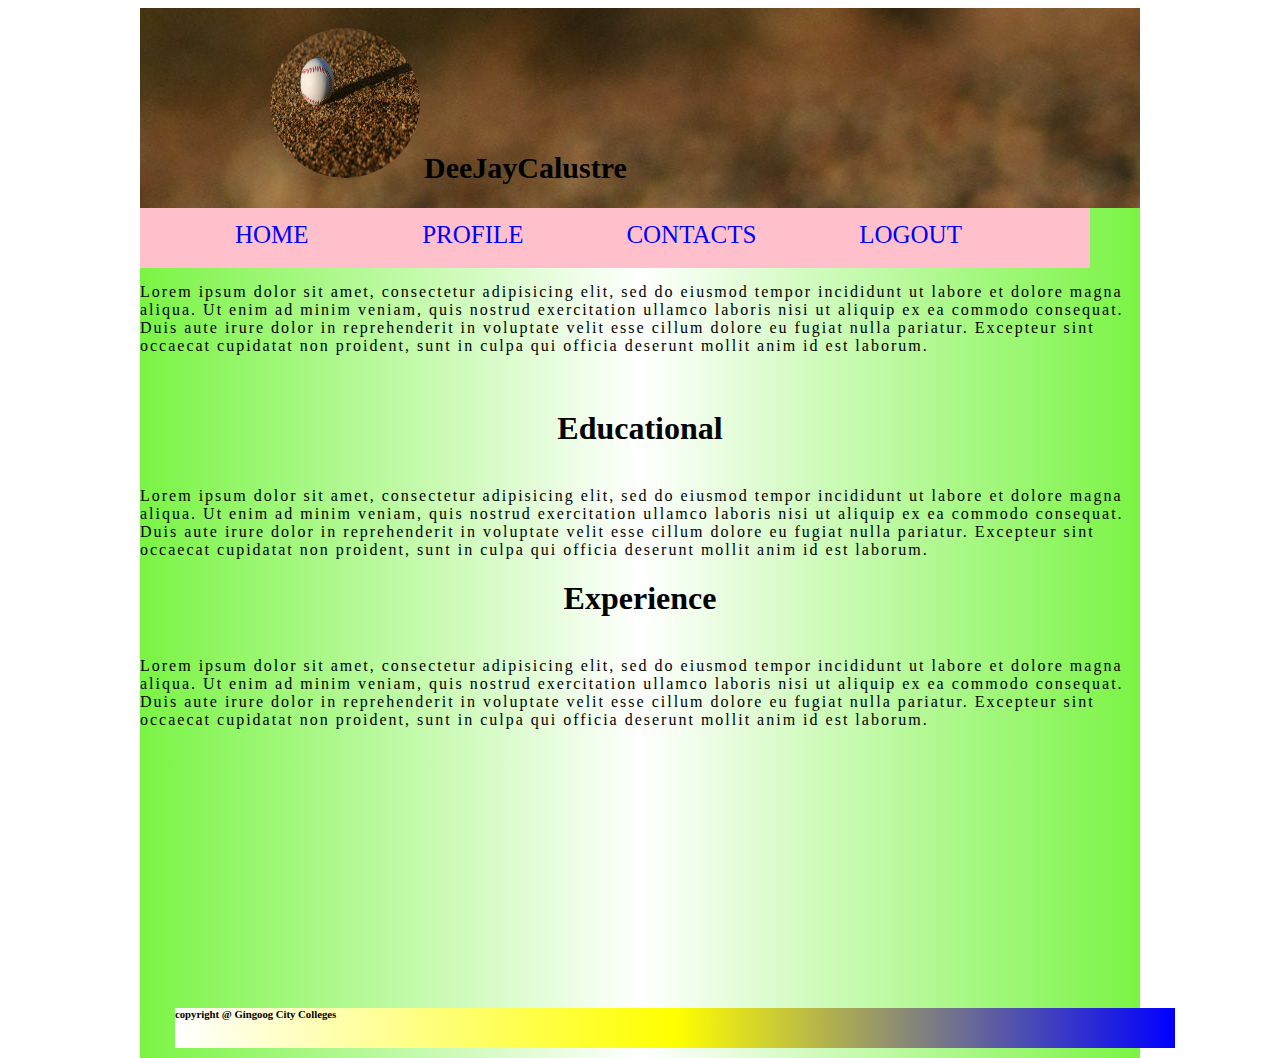
<file: index.html>
<!DOCTYPE html>
<html>
<head>
	<title>My Website</title>
	<link rel="stylesheet" type="text/css" href="assets/css/style.css">
</head>
<body>
<div id="container">
	<div id="header" style="background-image: url(./assets/img/b1.jpg)">
		<img src="assets/img/b1.jpg"> <strong>DeeJayCalustre</strong><br>
		<h1>Background</h1>
		<hr> 
		<p>Lorem ipsum dolor sit amet, consectetur adipisicing elit, sed do eiusmod
		tempor incididunt ut labore et dolore magna aliqua. Ut enim ad minim veniam,
		quis nostrud exercitation ullamco laboris nisi ut aliquip ex ea commodo
		consequat. Duis aute irure dolor in reprehenderit in voluptate velit esse
		cillum dolore eu fugiat nulla pariatur. Excepteur sint occaecat cupidatat non
		proident, sunt in culpa qui officia deserunt mollit anim id est laborum.</p>
		<br>
		<h1 >Educational</h1>
		<hr>
		 <p>Lorem ipsum dolor sit amet, consectetur adipisicing elit, sed do eiusmod
		tempor incididunt ut labore et dolore magna aliqua. Ut enim ad minim veniam,
		quis nostrud exercitation ullamco laboris nisi ut aliquip ex ea commodo
		consequat. Duis aute irure dolor in reprehenderit in voluptate velit esse
		cillum dolore eu fugiat nulla pariatur. Excepteur sint occaecat cupidatat non
		proident, sunt in culpa qui officia deserunt mollit anim id est laborum.</p>
		<h1>Experience</h1>
		<hr>
		<p>Lorem ipsum dolor sit amet, consectetur adipisicing elit, sed do eiusmod
		tempor incididunt ut labore et dolore magna aliqua. Ut enim ad minim veniam,
		quis nostrud exercitation ullamco laboris nisi ut aliquip ex ea commodo
		consequat. Duis aute irure dolor in reprehenderit in voluptate velit esse
		cillum dolore eu fugiat nulla pariatur. Excepteur sint occaecat cupidatat non
		proident, sunt in culpa qui officia deserunt mollit anim id est laborum.</p>
		
							
	</div>
<div id="nav">
	<pre><a href="index.html">HOME</a>	<a href="profile.html">PROFILE</a> <a href="contacts.html">CONTACTS</a> <a href="log.html">LOGOUT</a></pre>
</div>
<div id="content">
	 
</div>









</div>
<div id="footer">
	<h6>copyright @ Gingoog City Colleges</h6>
	
</div>
</body>
</html>
</file>
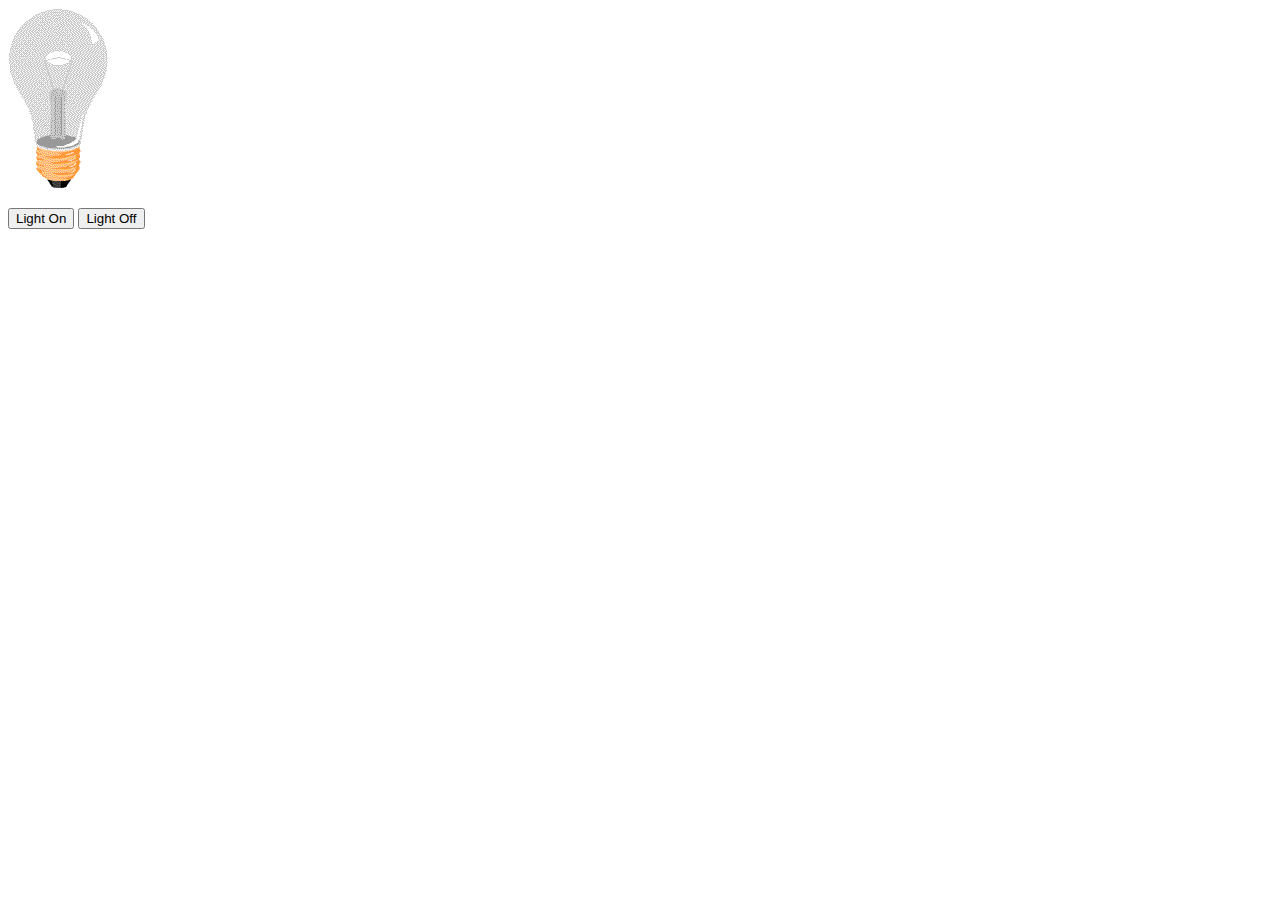
<file: Bulb.html>
<!DOCTYPE html>
<html lang="en">
<head>
    <meta charset="UTF-8">
    <meta name="viewport" content="width=device-width, initial-scale=1.0">
    <meta http-equiv="X-UA-Compatible" content="ie=edge">
    <title>Document</title>
</head>
<body>
    
<img id="myImage" src="img/off.gif" width="100" height="180">

<p>
<button type="button" onclick="light(1)">Light On</button>
<button type="button" onclick="light(0)">Light Off</button>
</p>
<script src="scripts.js"> </script>
</body>
</html>
</file>
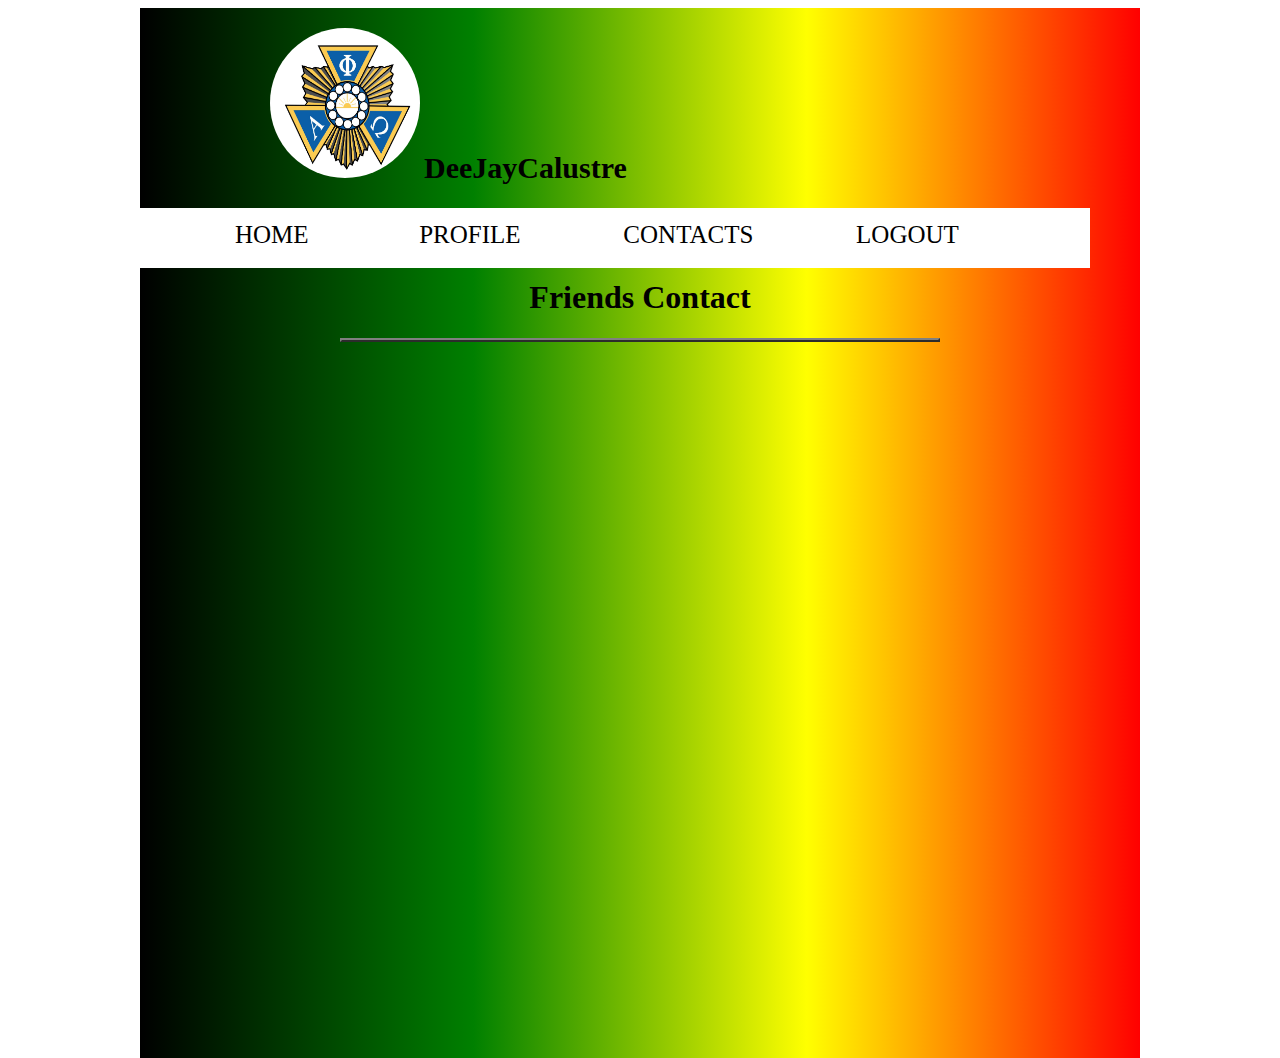
<file: contacts.html>
<!DOCTYPE html>
<html>
<head>
	<title>My Website</title>
	<link rel="stylesheet" type="text/css" href="assets/css/style3.css">
</head>
<body>
<div id="container">
	<div id="header">
		<img src="assets/img/apo1.jpg"> <strong>DeeJayCalustre</strong><br>
	</div>
<div id="nav">
<pre><a href="index.html">HOME</a>  <a href="profile.html">PROFILE</a> <a href="contacts.html">CONTACTS</a> <a href="log.html">LOGOUT</a></pre>
</div>
<div id="content">
	<h1>Friends Contact</h1>
	 <table style="width:60%" border="2"  >

</div>

</div>

</body>
</html>
</file>
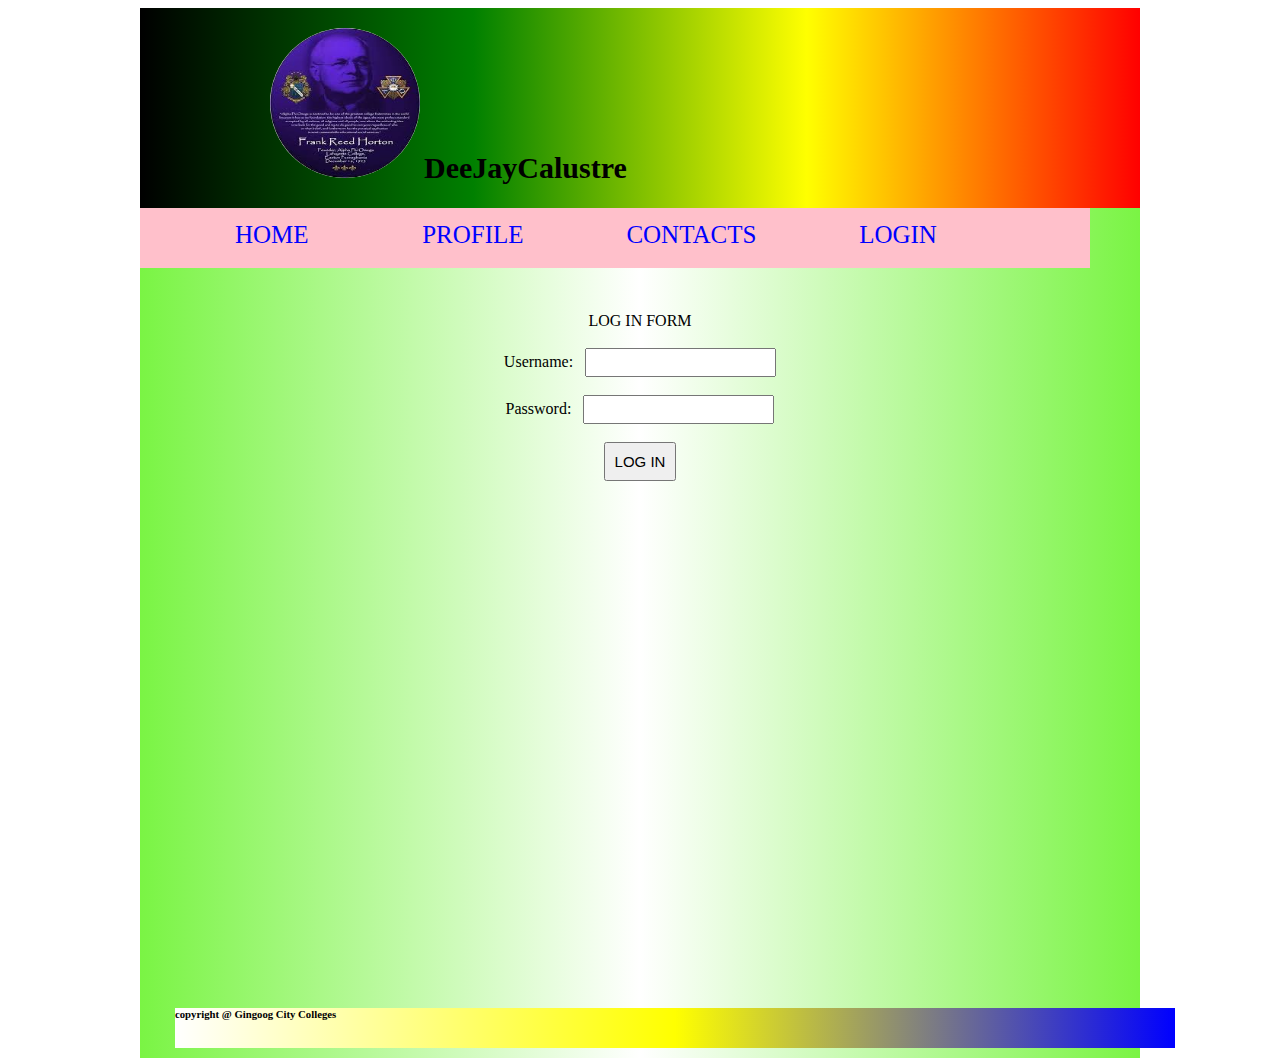
<file: log.html>
<!DOCTYPE html>
<html>
<head>
	<title>My Website</title>
	<link rel="stylesheet" type="text/css" href="assets/css/style.css">
</head>
<body>
<div id="container">
	<div id="header">
		<img src="assets/img/apo6.jpg"> <strong>DeeJayCalustre</strong><br>
								
	</div>
<div id="nav">
	<pre><a href="index.html">HOME</a>	<a href="profile.html">PROFILE</a> <a href="contacts.html">CONTACTS</a> <a href="log.html">LOGIN</a></pre>
</div>
<div id="content">
	<center>
		<br><br><br>
	 LOG IN FORM <br> <br>
Username: &nbsp <input type="text" name="" style="padding: 5px"> <br><br>
Password: &nbsp <input type="text" name="" style="padding: 5px"> <br><br>
<button style="padding: 9px; font-size: 15px">LOG IN</button>

	 </center>
</div>









</div>
<div id="footer">
	<h6>copyright @ Gingoog City Colleges</h6>
	
</div>
</body>
</html>
</file>
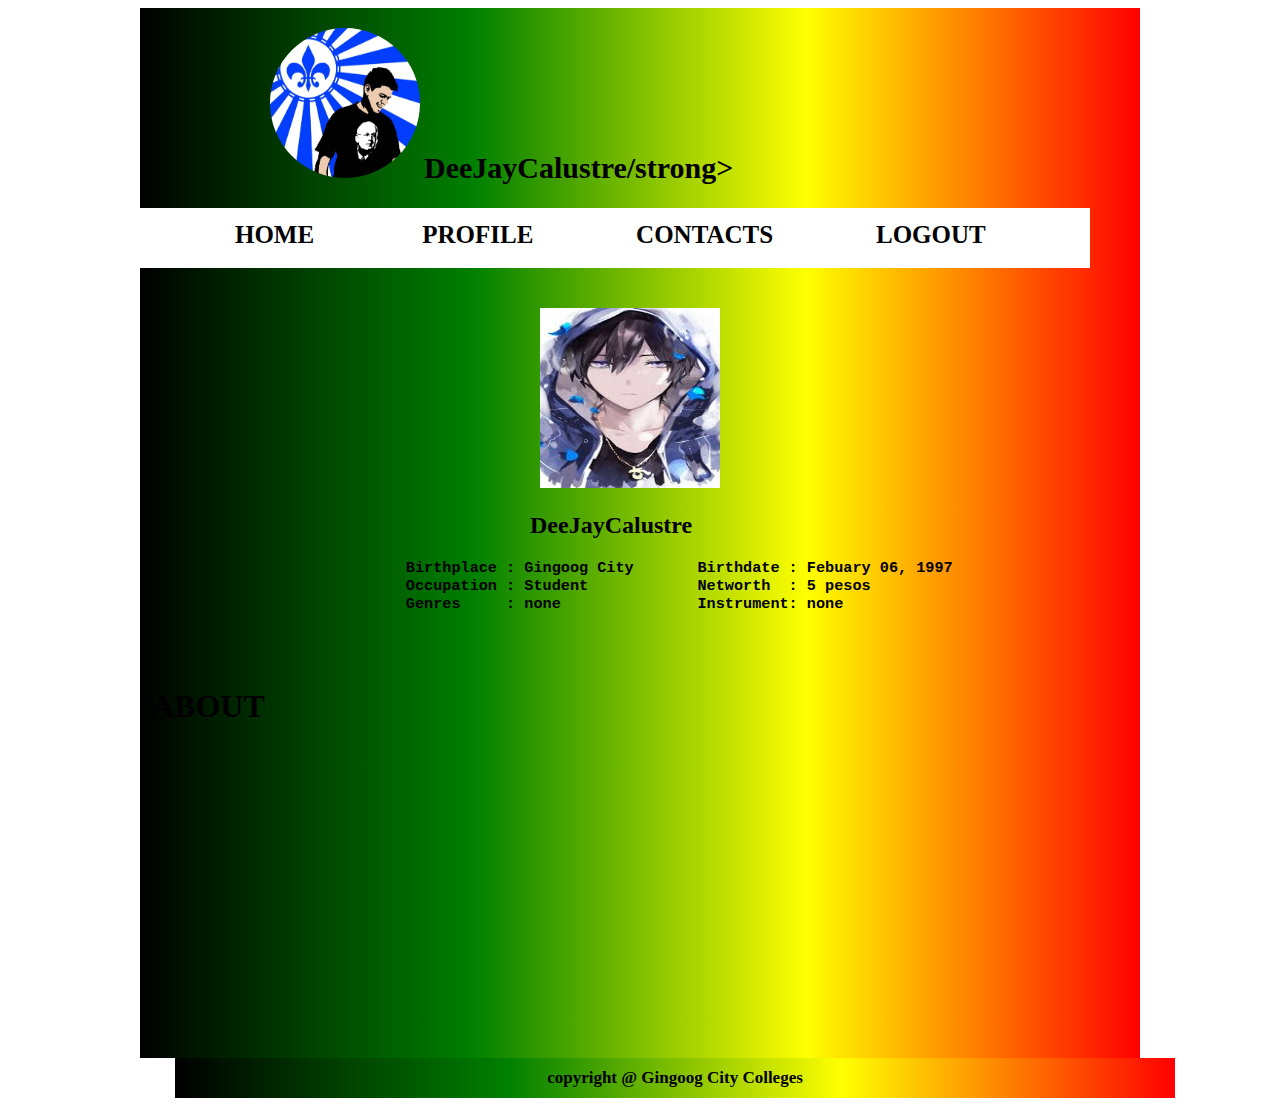
<file: profile.html>
<!DOCTYPE html>
<html>
<head>
	<title>My Website</title>
	<link rel="stylesheet" type="text/css" href="assets/css/style1.css">
</head>
<body>
<div id="container">
	<div id="header">
		<img src="assets/img/apo4.jpg"> <strong>DeeJayCalustre/strong><br>
								
	</div>
<div id="nav">
	<pre><a href="index.html">HOME</a>	<a href="profile.html">PROFILE</a> <a href="contacts.html">CONTACTS</a> <a href="log.html">LOGOUT</a></pre>
</div>
<div id="content">
	 <img src="assets/img/download.jpg">
	 <h2>DeeJayCalustre</h2>
	 <h3 class="b"><pre>
	 	Birthplace : Gingoog City	Birthdate : Febuary 06, 1997
	 	Occupation : Student		Networth  : 5 pesos
	 	Genres     : none		Instrument: none


	 	</pre>
	 </h3>
	 
	 	<h1>ABOUT</h1>
	 	<h3>
	 		<p><Lorem ipsum dolor sit amet, consectetur adipisicing elit, sed do eiusmod
	 		tempor incididunt ut labore et dolore magna aliqua. Ut enim ad minim veniam,
	 		quis nostrud exercitation ullamco laboris nisi ut aliquip ex ea commodo
	 		consequat. Duis aute irure dolor in reprehenderit in voluptate velit esse
	 		cillum dolore eu fugiat nulla pariatur. Excepteur sint occaecat cupidatat non
	 		proident, sunt in culpa qui officia deserunt mollit anim id est laborum.> </p>
        <br><br>
	 	     <p><Lorem ipsum dolor sit amet, consectetur adipisicing elit, sed do eiusmod
	 	     tempor incididunt ut labore et dolore magna aliqua. Ut enim ad minim veniam,
	 	     quis nostrud exercitation ullamco laboris nisi ut aliquip ex ea commodo
	 	     consequat. Duis aute irure dolor in reprehenderit in voluptate velit esse
	 	     cillum dolore eu fugiat nulla pariatur. Excepteur sint occaecat cupidatat non
	 	     proident, sunt in culpa qui officia deserunt mollit anim id est laborum.></p></h3>
	 


	 

</div>









</div>
<div id="footer">
	<h6>copyright @ Gingoog City Colleges</h6>
	
</div>
</body>
</html>
</file>
<file: assets/css/style.css>
#container{
height: 750px;
width: 1000px;
margin-left: auto;
	margin-right: auto;
}
#header {
	background:linear-gradient(to left, red , yellow , green , black ) ;
	width: 100%;
	height: 200px;
	

}

#header strong{
	font-size: 30px;
	padding-bottom: 80px;
	font-family: "Comic Sans MS";
}
#header em{
	padding-left: 280px;
}
img{
	height: 150px;
	width: 150px;
	margin-top: 20px;
	margin-left: 130px;
	border-radius: 80px;
	transition: all 1s;
	cursor: pointer;
}

img:hover{
	transform: scale(1.2);
}

#nav{
background-color: pink;
width: 74.2%;
height: 60px;
position: absolute;


}
a{
	font-family: "Comic Sans MS";
	text-decoration: none;
	font-size: 25px;
	padding-left: 10%;
	color: blue;
}

#content{
background:linear-gradient(to left , #7af444 , white , #7af444);
height: 800px;
padding-top: 50px;


}

h1{
	font-family: "Comic Sans MS";
	text-align: center;

}
p{
	font-family: "Comic Sans MS";
	text-align:
	margin-left: 5px;
	letter-spacing: 2px;
}

#footer{
	background:linear-gradient(to left , blue , yellow , white) ;
	height: 40px;
	width: 1000px;
 	margin-left: 167px;
 	margin-top: 250px;

}
</file>
<file: assets/css/style3.css>
#container{
height: 800px;
width: 1000px;
margin-left: auto;
	margin-right: auto;
}
#header {
	background:linear-gradient(to left, red , yellow , green , black  ) ;
	width: 100%;
	height: 200px;
	

}

#header strong{
	font-size: 30px;
	padding-bottom: 80px;
	font-family: "Comic Sans MS";
}
#header em{
	padding-left: 280px;
}
img{
	height: 150px;
	width: 150px;
	margin-top: 20px;
	margin-left: 130px;
	border-radius: 80px;
	cursor: pointer;
}

#nav{
background-color: white;
width: 74.2%;
height: 60px;
position: absolute;


}
a{
	font-family: "Comic Sans MS";
	text-decoration: none;
	font-size: 25px;
	padding-left: 10%;
	color: black;
}
img{
	transition: all 1s;
}
img:hover{
	transform: scale(1.1);
}
#content{
background:linear-gradient(to left, red , yellow , green , black );
height: 800px;
padding-top: 50px;


}
h1{
	text-align: center;
	font-family: "Comic Sans MS";
}
#content table{
	text-align: center;
	margin-right: auto;
	margin-left: auto;
	font-family: "Comic Sans MS";
}
h2{
	margin-left: 190px;
	font-family: "Comic Sans MS";
} 
ul{
	margin-left: 190px;
}
li{
	font-family: "Comic Sans MS";
	font-size: 20px;

}
h3{
	margin-left: 190px;
	font-family: "Comic Sans MS";
}
h4{
	margin-left: 190px;
	font-family: "Comic Sans MS";
	color: blue;
	cursor: pointer;

}

#footer{
	background:linear-gradient(to left, red , yellow , green , black k) ;
	height: 40px;
	width: 1000px;
 	margin-left: 167px;
 	margin-top: 250px;

}
#footer h6{
	text-align: center;
	padding-top: 10px;
	font-family:  "Comic Sans MS";
	font-size: 17px;
}
</file>
<file: assets/css/style1.css>
#container{
height: 800px;
width: 1000px;
margin-left: auto;
	margin-right: auto;
}
#header {
	background:linear-gradient(to left, red , yellow , green , black  ) ;
	width: 100%;
	height: 200px;
	

}

#header strong{
	font-size: 30px;
	padding-bottom: 80px;
	font-family: "Comic Sans MS";
}
#header em{
	padding-left: 280px;
}
#header img{
	height: 150px;
	width: 150px;
	margin-top: 20px;
	margin-left: 130px;
	border-radius: 80px;
	cursor: pointer;
}

#nav{
background-color: white;
width: 74.2%;
height: 60px;
position: absolute;


}
a{
	font-family: "Comic Sans MS";
	text-decoration: none;
	font-size: 25px;
	padding-left: 10%;
	color: black;
}
#content{
background:linear-gradient(to left, red , yellow , green , black );
height: 800px;
padding-top: 50px;


}
#content img{
	width: 180px;
	height: 180px;
	padding-left: 400px;
    padding-top: 50px;
    cursor: pointer;
}
img{
	transition: all 1s;
}
img:hover{
	transform: scale(1.1);
}
h2{
	margin-left: 390px;
	font-family: "Comic Sans MS"; 
}
.b{

	margin-left: 120px;
}
h1{
	font-family: "Comic Sans MS"; 
	margin-left: 11px;
}
h3{
	margin-left: 15px;
	font-family: "Comic Sans MS"; 
}
#footer{
	background:linear-gradient(to left, red , yellow , green , black ) ;
	height: 40px;
	width: 1000px;
 	margin-left: 167px;
 	margin-top: 250px;

}
#footer h6{
	text-align: center;
	padding-top: 10px;
	font-family:  "Comic Sans MS";
	font-size: 17px;
}
</file>
